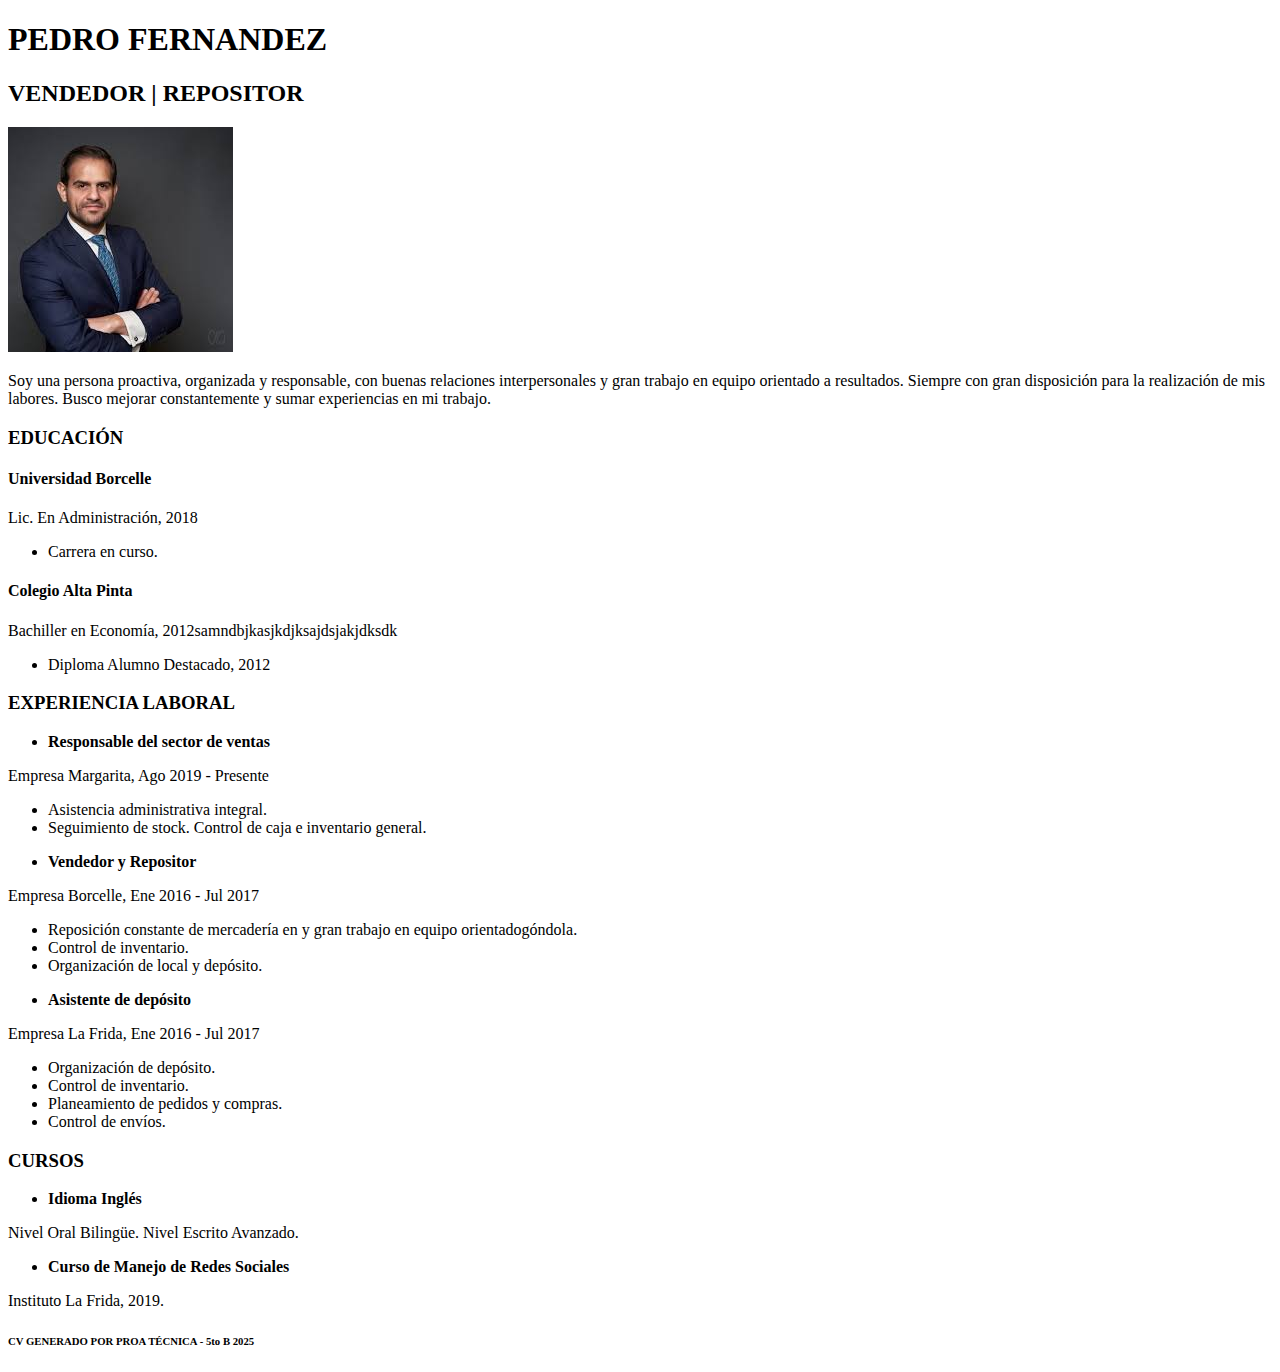
<file: index.html>
<!DOCTYPE html>
<html lang="es">
<head>
    <meta charset="UTF-8">
    <meta name="viewport" content="width=device-width, initial-scale=1.0">
    <title>HOLA MUNDO</title>
</head>
<body>
    <header>
        <h1>
            PEDRO FERNANDEZ
        </h1>
        <h2>
            VENDEDOR | REPOSITOR
        </h2>
    </header>
    <main>
        <section>
            <!-- FOTO -->
            <img src="imagenes/cactus2.png" alt="Foto CV">
            <article>
                <p>
                    Soy una persona proactiva, 
                    organizada y responsable, 
                    con buenas relaciones interpersonales y gran trabajo en 
                    equipo orientado a resultados. Siempre con gran disposición 
                    para la realización de mis labores. Busco mejorar constantemente 
                    y sumar experiencias en mi trabajo.
                </p>
            </article>
        </section>
        <section>
            <!-- EDUCACION -->
            <h3>EDUCACIÓN</h3>
            <article>
                <h4>
                    Universidad Borcelle
                </h4>
                <p>
                    Lic. En Administración, 2018
                </p>
                <ul>
                    <li>
                        Carrera en curso.
                    </li>
                </ul>
            </article>
            <article>
                <h4>
                    Colegio Alta Pinta
                </h4>
                <p>
                    Bachiller en Economía, 2012samndbjkasjkdjksajdsjakjdksdk
                </p>
                <ul>
                    <li>
                        Diploma Alumno Destacado, 2012
                    </li>
                </ul>
            </article>
        </section>
        <section>
            <!-- EXPERIENCIA -->
            <h3>
                EXPERIENCIA LABORAL
            </h3>
            <article>
                <ul>
                    <li>
                        <strong>Responsable del sector de ventas</strong>
                    </li>
                </ul>
                <p>
                    Empresa Margarita, Ago 2019 - Presente                
                </p>
                <ul>
                    <li>
                        Asistencia administrativa integral.
                    </li>
                    <li>
                        Seguimiento de stock. Control de caja e inventario general.
                    </li>
                </ul>
            </article>
            <article>
                <ul>
                    <li>
                        <strong>Vendedor y Repositor</strong>
                    </li>
                </ul>
                <p>
                    Empresa Borcelle, Ene 2016 - Jul 2017               
                </p>
                <ul>
                    <li>
                        Reposición constante de mercadería en y 
                        gran trabajo en equipo orientadogóndola.
                    </li>
                    <li>
                        Control de inventario.
                    </li>
                    <li>
                        Organización de local y depósito.
                    </li>
                </ul>
            </article>
            <article>
                <ul>
                    <li>
                        <strong>Asistente de depósito</strong>
                    </li>
                </ul>
                <p>
                    Empresa La Frida, Ene 2016 - Jul 2017               
                </p>
                <ul>
                    <li>
                        Organización de depósito.
                    </li>
                    <li>
                        Control de inventario.
                    </li>
                    <li>
                        Planeamiento de pedidos y compras.
                    </li>
                    <li>
                        Control de envíos.
                    </li>
                </ul>
            </article>
        </section>
        <section>
            <!-- CURSOS-->
            <h3>
                CURSOS
            </h3>
            <article>
                <ul>
                    <li>
                        <strong>Idioma Inglés</strong>
                    </li>
                </ul>
                <p>
                    Nivel Oral Bilingüe. Nivel Escrito Avanzado.
                </p>
            </article>
            <article>
                <ul>
                    <li>
                        <strong>Curso de Manejo de Redes Sociales</strong>
                    </li>
                </ul>
                <p>
                    Instituto La Frida, 2019.
                </p>
            </article>
        </section>
    </main>
    <footer>
        <h6>
            CV GENERADO POR PROA TÉCNICA - 5to B 2025
        </h6>
    </footer>
</body>
</html>
</file>
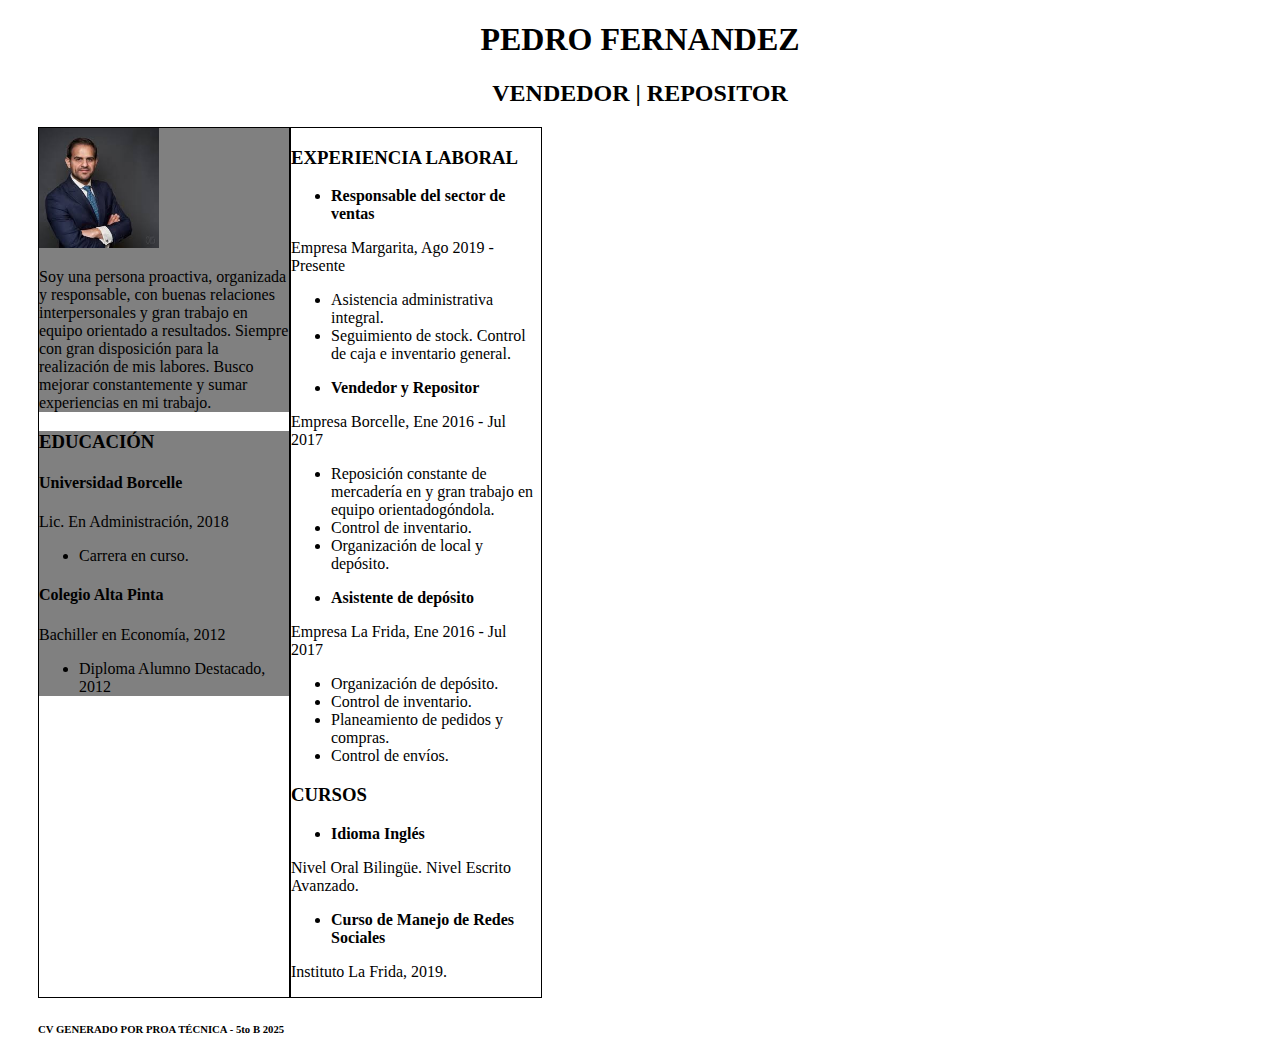
<file: indexCSS.html>
<!DOCTYPE html>
<html lang="es">
<head>
    <meta charset="UTF-8">
    <meta name="viewport" content="width=device-width, initial-scale=1.0">
    <title>HOLA MUNDO</title>
    <link rel="stylesheet" href="style.css">
</head>
<body>
    <header>
        <h1>
            PEDRO FERNANDEZ
        </h1>
        <h2>
            VENDEDOR | REPOSITOR
        </h2>
    </header>
    <main>
        <div>
            <section class="contIzq">
                <!-- FOTO -->
                <img src="imagenes/cactus2.png" alt="Foto CV" height="120px">
                <article>
                    <p>
                        Soy una persona proactiva, 
                        organizada y responsable, 
                        con buenas relaciones interpersonales y gran trabajo en 
                        equipo orientado a resultados. Siempre con gran disposición 
                        para la realización de mis labores. Busco mejorar constantemente 
                        y sumar experiencias en mi trabajo.
                    </p>
                </article>
            </section>
            <section class="contIzq">
                <!-- EDUCACION -->
                <h3>EDUCACIÓN</h3>
                <article>
                    <h4>
                        Universidad Borcelle
                    </h4>
                    <p>
                        Lic. En Administración, 2018
                    </p>
                    <ul>
                        <li>
                            Carrera en curso.
                        </li>
                    </ul>
                </article>
                <article>
                    <h4>
                        Colegio Alta Pinta
                    </h4>
                    <p>
                        Bachiller en Economía, 2012
                    </p>
                    <ul>
                        <li>
                            Diploma Alumno Destacado, 2012
                        </li>
                    </ul>
                </article>
            </section>
        </div>
        <div>    
        <section>
            <!-- EXPERIENCIA -->
            <h3>
                EXPERIENCIA LABORAL
            </h3>
            <article>
                <ul>
                    <li>
                        <strong>Responsable del sector de ventas</strong>
                    </li>
                </ul>
                <p>
                    Empresa Margarita, Ago 2019 - Presente                
                </p>
                <ul>
                    <li>
                        Asistencia administrativa integral.
                    </li>
                    <li>
                        Seguimiento de stock. Control de caja e inventario general.
                    </li>
                </ul>
            </article>
            <article>
                <ul>
                    <li>
                        <strong>Vendedor y Repositor</strong>
                    </li>
                </ul>
                <p>
                    Empresa Borcelle, Ene 2016 - Jul 2017               
                </p>
                <ul>
                    <li>
                        Reposición constante de mercadería en y 
                        gran trabajo en equipo orientadogóndola.
                    </li>
                    <li>
                        Control de inventario.
                    </li>
                    <li>
                        Organización de local y depósito.
                    </li>
                </ul>
            </article>
            <article>
                <ul>
                    <li>
                        <strong>Asistente de depósito</strong>
                    </li>
                </ul>
                <p>
                    Empresa La Frida, Ene 2016 - Jul 2017               
                </p>
                <ul>
                    <li>
                        Organización de depósito.
                    </li>
                    <li>
                        Control de inventario.
                    </li>
                    <li>
                        Planeamiento de pedidos y compras.
                    </li>
                    <li>
                        Control de envíos.
                    </li>
                </ul>
            </article>
        </section>
        <section>
            <!-- CURSOS-->
            <h3>
                CURSOS
            </h3>
            <article>
                <ul>
                    <li>
                        <strong>Idioma Inglés</strong>
                    </li>
                </ul>
                <p>
                    Nivel Oral Bilingüe. Nivel Escrito Avanzado.
                </p>
            </article>
            <article>
                <ul>
                    <li>
                        <strong>Curso de Manejo de Redes Sociales</strong>
                    </li>
                </ul>
                <p>
                    Instituto La Frida, 2019.
                </p>
            </article>
        </section>
    </div>
    </main>
    <footer>
        <h6>
            CV GENERADO POR PROA TÉCNICA - 5to B 2025
        </h6>
    </footer>
</body>
</html>
</file>
<file: style.css>
body{
    padding-left: 30px;
    padding-right: 30px;
}
header{
    text-align: center;
}
main{
    display: flex;
}

div{
    border: 1px solid black;
    width: 250px;
}
.contIzq{
    background-color: grey;
    margin-bottom: 5px;
}
</file>
